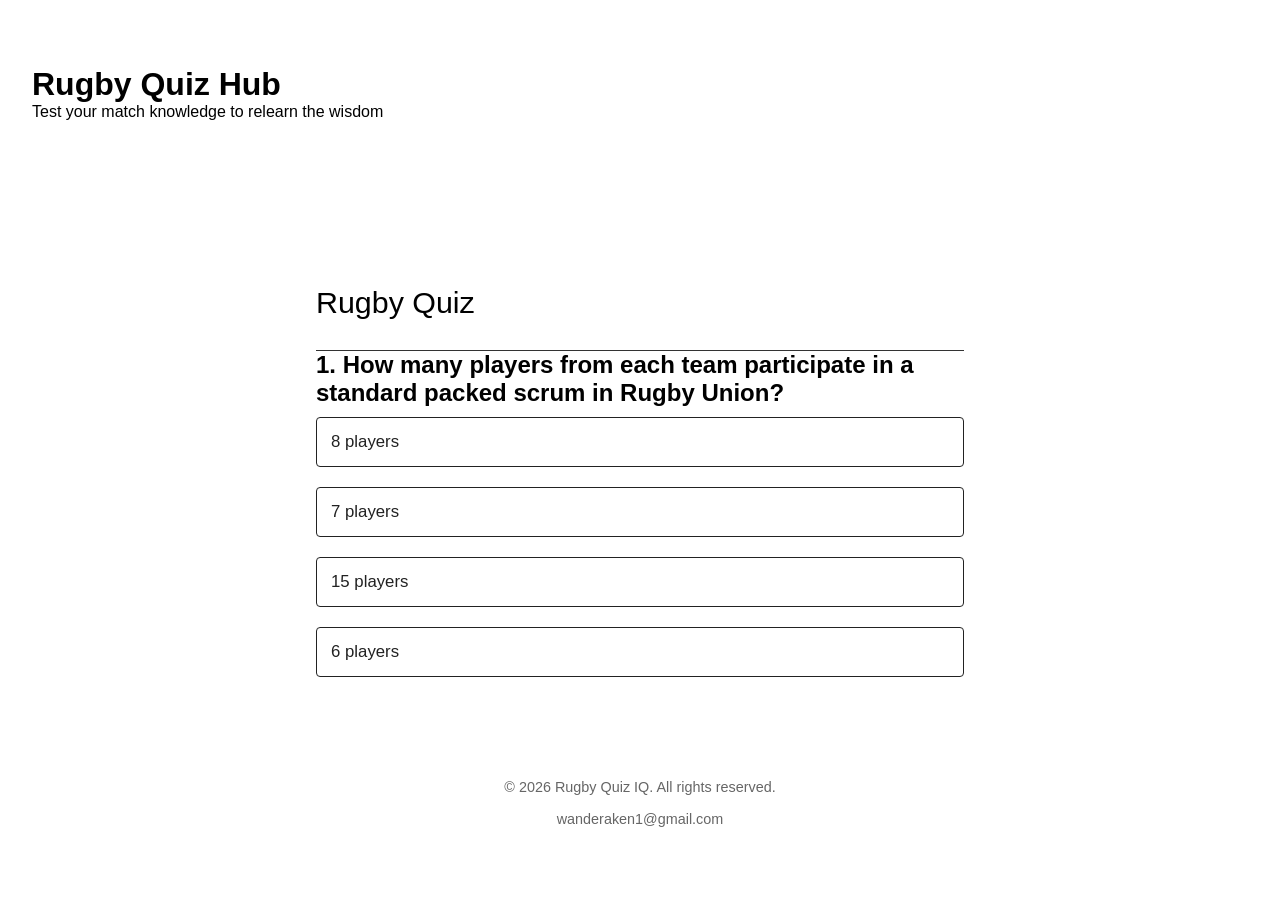
<file: index.html>
<!DOCTYPE html>
<html lang="en">
<head>
    <meta charset="UTF-8">
    <meta name="viewport" content="width=device-width, initial-scale=1.0">
    <title>Quiz App</title>
    <link rel="stylesheet" href="style.css">
</head>
<body>
    <header>
<div class="link">
    <a href="Home.html"> Home Rugby </a>
        <a href="Feedback.html">Feedback</a>
        </div>
    <h1>Rugby Quiz Hub</h1>
    <p>Test your match knowledge to relearn the wisdom

    </p>
  </header>
  <main>

    <section> 
        <div class="app">
            <h1>Rugby Quiz</h1>
<div class="Quiz">
<h2 id="question">QUESTION CHALLENGE</h2>
<div id="answer-buttons">
<button class="btn">Answer 1</button>
<button class="btn">Answer 2</button>
<button class="btn">Answer 3</button>
<button class="btn">Answer 4</button>
</div>
<button id="next-btn">Next</button>
</div>
        </div>
    </section>
  </main>
        <footer>
            <nav>
<p>&copy; 2026 Rugby Quiz IQ. All rights reserved.</p>
<br>wanderaken1@gmail.com<br>

            </nav>

        </footer>

    <script src="script.js"></script>
</body>
</html>
</file>
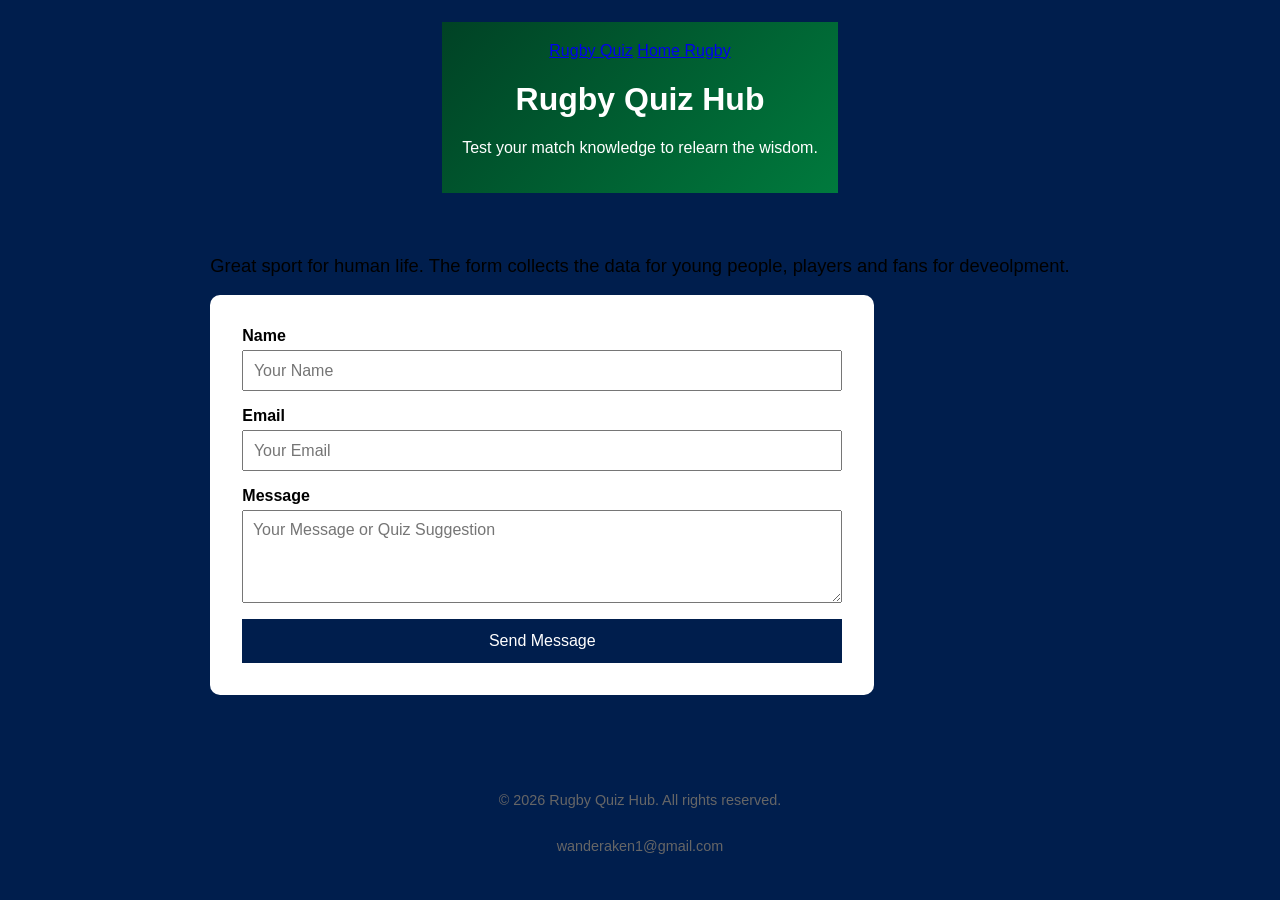
<file: Feedback.html>
</html><!DOCTYPE html>
<html lang="en">
<head>
    <meta charset="UTF-8">
    <meta name="viewport" content="width=device-width, initial-scale=1.0">
    <title>FeedBack</title>
    <style>
body {
  margin: 0;
  min-height: 100vh;
  display: grid;
  place-items: center;
  background: #001e4d;
  font-family: sans-serif;
}header {
      background: linear-gradient(135deg, #004225, #007a3d);
      color: #ffffff;
      text-align: center;
      padding:20px;
      border: #004225 100%;
    }


p {
    width: 100%;
    border: 0cap;
    text-align: left;
    display: flex;
}
#contactForm {
  width: 90vw;
  max-width: 400px;
  padding: 1.5rem;
  background: #fff;
  border-radius: 10px;
}
.form-group { margin-bottom: 1rem; }
label { display: block; font-weight: bold; margin-bottom: 0.3rem; }
input, textarea, button {
  width: 100%;
  padding: 0.6rem;
  box-sizing: border-box;
  font: inherit;
}
button {
  color: #fff;
  background: #001e4d;
  border: 0;
  cursor: pointer;

}

/* Footer */
    footer {
      text-align: center;
      padding: 1.5rem;
      font-size: 0.9rem;
      color: #666;
    }
@media (max-width: 360px) {
  header h1 { font-size: 1.4rem; }
  section { padding: 0 .75rem; font-size: .9rem; }
  #contactForm { width: 94vw; padding: 1rem; }
  footer { font-size: .8rem; }
}
@media (min-width: 600px) {
  #contactForm { max-width: 500px; }
  section p { text-align: center; font-size: 1.05rem; }
}
@media (min-width: 1024px) {
  #contactForm { max-width: 600px; padding: 2rem; }
  section p { font-size: 1.15rem; }
  button { padding: .8rem;}}
@media (min-width: 1440px) {
  header h1 { font-size: 3rem; }
  #contactForm { max-width: 650px; }}
@media (max-height: 480px) and (orientation: landscape) {
  header { padding: .6rem 1rem; }
  header h1 { font-size: 1.3rem; }
  textarea { min-height: 4rem; }
  footer { padding: .75rem; }
}
    </style>
</head>
<body>
<header>
  <a href="index.html">Rugby Quiz</a>
  <a href="Home.html">Home Rugby</a>
    <h1>Rugby Quiz Hub</h1>
    <p>Test your match knowledge to relearn the wisdom.       
    </p>
  </header>
  <main>

    <section>
<p> Great sport for human life. The form collects the data for young people, players and fans for deveolpment.</p>
</section>
<section>
<form id="contactForm">
        <div class="form-group">
          <label for="name">Name</label>
          <input type="text" id="name" placeholder="Your Name" required />
        </div>
        <div class="form-group">
          <label for="email">Email</label>
          <input type="email" id="email" placeholder="Your Email" required />
        </div>
        <div class="form-group">
          <label for="message">Message</label>
          <textarea id="message" rows="4" placeholder="Your Message or Quiz Suggestion" required></textarea>
        </div>
        <button type="submit">Send Message</button>
      </form>
</section>
  </main>
<footer> 
    <p>&copy; 2026 Rugby Quiz Hub. All rights reserved.</p>
    <br>wanderaken1@gmail.com<br>
</footer>
<script>
const Form = document.getElementById("contactForm");
form.addEventListener("submit", e => {
  e.preventDefault();
  const email = document.getElementById("email").value.trim();
  const message = document.getElementById("message").value.trim();
  const saved = JSON.parse(localStorage.getItem("feedback")) || [];
  saved.push({ email, message });
  localStorage.setItem("feedback", JSON.stringify(saved));
  form.reset();
  alert("Thanks! Your message was saved.");
}); // Let the user know their message was saved
 </script>
</body>
</html>
</file>
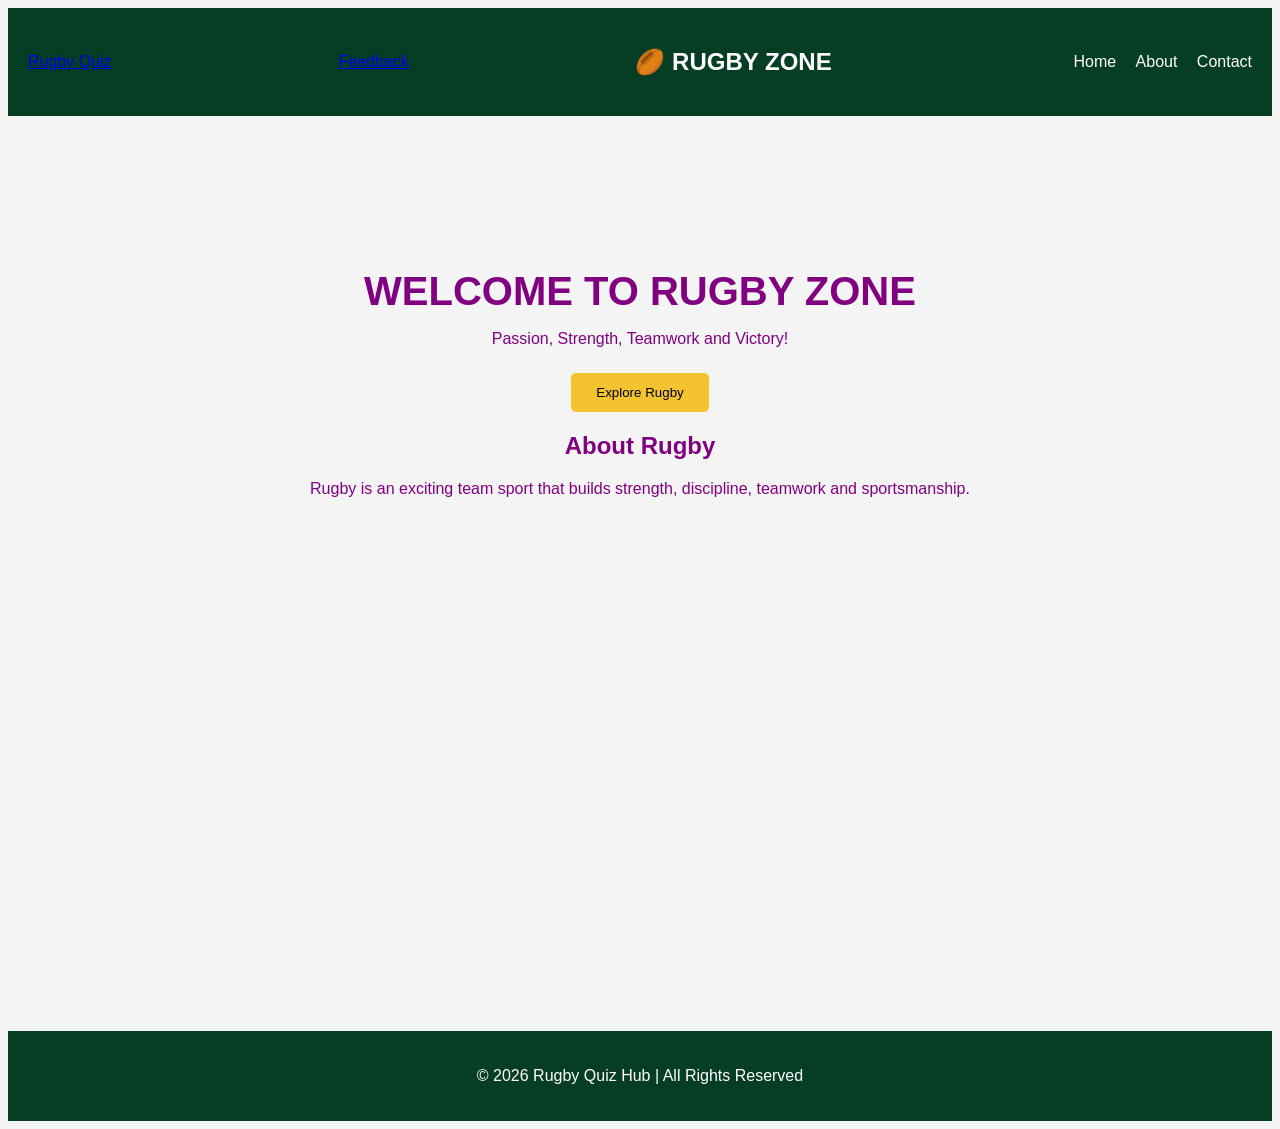
<file: Home.html>
<!DOCTYPE html>
<html lang="en">
<head>
    <meta charset="UTF-8">
    <meta name="viewport" content="width=device-width, initial-scale=1.0">

    <title>Home Rugby</title>
    <style>
body {
    font-family: Arial, sans-serif;
    background: #f4f4f4;
}

header {
    background: #063d25;
    color: white;
    padding: 20px;
    display: flex;
    justify-content: space-between;
    align-items: center;
}

nav a {
    color: white;
    text-decoration: none;
    margin-left: 15px;
}
.hero {
    min-height: 75vh;
    color: purple;
    text-align: center;
    padding: 150px 20px;
}
.hero h1 {
    font-size: 40px;
    margin-bottom: 15px;
}

.hero p {
    margin-bottom: 25px;
}
button {
    background: #f4c430;
    padding: 12px 25px;
    border: none;
    border-radius: 5px;
    cursor: pointer;
}footer {
    background: #063d25;
    color: white;
    text-align: center;
    padding: 20px;
}
@media screen and (min-width: 1200px) { .hero { padding: 120px 10%; } }
@media screen and (max-width: 360px) 
{ header h2 { font-size: 19px; } 
nav { gap: 10px; } 
nav a { font-size: 12px; } 
.hero h1 { font-size: 25px; }
 .hero p { font-size: 14px; } }
 @media screen and (max-width: 900px) { header { padding: 18px 4%; }
  header h2 { font-size: 23px; } 
 nav { gap: 14px; } 
 .hero { min-height: 65vh; padding: 80px 25px; } }
@media screen and (max-width: 600px) { 
header { flex-direction: column; text-align: center; gap: 12px; padding: 18px 12px; } 
header h2 { font-size: 22px; } 
nav { justify-content: center; gap: 15px; }
 nav a { font-size: 14px; margin: 0; } 
 .hero { min-height: 70vh; padding: 60px 18px; } 
 .hero h1 { font-size: 30px; } 
 .hero p { font-size: 16px; } 
 .hero h2 { font-size: 23px; margin-top: 28px; } 
 button { width: 100%; max-width: 250px; padding: 13px 18px; } 
 footer { font-size: 14px; padding: 18px 10px; } }



</style>
</head>
<body>
<header> 
    <a href="index.html">Rugby Quiz</a>
    <a href="Feedback.html">Feedback</a>
    <h2>🏉 RUGBY ZONE</h2> <nav> <a href="#home">Home</a>
     <a href="#about">About</a>
     <a href="#contact">Contact</a> 
    </nav> </header>
    <main>
    <section class="hero" id="home"> 
        <h1>WELCOME TO RUGBY ZONE</h1>
         <p>Passion, Strength, Teamwork and Victory!</p>
          <button onclick="showMessage()">Explore Rugby</button> 
            <h2>About Rugby</h2>
             <p>Rugby is an exciting team sport that builds strength, discipline, teamwork and sportsmanship.</p>
    </section>
    </main>
<footer id="contact"> <p>&copy; 2026 Rugby Quiz Hub | All Rights Reserved</p>
 </footer>
<script>
function showMessage() {
    alert("Welcome to Rugby Zone! 🏉");
}
</script>
</body>
</html>
</file>
<file: style.css>
*{
    margin:0;
    padding:0;
  font-family: "Poppins", Arial, sans-serif;
  box-sizing: border-box
}
body {
    background: linear-gradient(rgb(36, 0, 128));}
    */Header*/
header {
      background: linear-gradient(135deg, #004225, #007a3d);
      color: #ffffff;
      text-align: center;
      padding: 3rem 1rem;

    }
.link {
    display: flex;
    gap: 30px;
}

.link a {
    color: white;
    text-decoration: none;
    font-size: 16px;
    font-weight: bold;
}

.link a:hover {
    color: #4ade80;
}
.app{
    background:#fff;
    width:90%;
    max-width: 600px;
    margin: 100px auto 0;
    border-radius:10px;
    padding: 20px;
}
.app h1{
    font-size: 25px;
    color: black;
    border-bottom: 1px solid #333;
    font-weight: 400;
    padding-bottom: 30px;
}
.quiz{
    padding: 20px 0;
}
.quiz h2 {
    font-size: 15px;
    color: red;
    font-weight: 400;


}
.btn{
    background: #fff;
    color: #222;
    font-weight: 500px;
    width: 100%;
    border: 1px solid #222;
    padding: 10px;
    margin: 10px 0;
    text-align: left;
    border-radius: 4px;
    cursor: pointer;
    transition: all 0.3s;

}
.btn:hover.btn:hover:not([disabled]){
    background: #222;
    color: #fff

}
#next-btn {
    background: green;
    color: #fff;
    font-weight: 500px;
    width: 150px;
    border: 0;
    padding: 10px;
    margin: 20px auto 0;
    border-radius: 4px;
    cursor: pointer;
    display: none;
}
/* Footer */
    footer {
      text-align: center;
      padding: 1.5rem;
      font-size: 0.9rem;
      color: #666;
    }
@media (max-width: 359px) {
  header { padding: 1rem .75rem; }
  .app { width: 96%; padding: 12px; }
  .btn { padding: 10px; font-size: .95rem; }
  #next-btn { width: 100%; }
}
@media (min-width: 480px) {
  .app { padding: 20px; }
  .app h1 { font-size: 1.6rem; }
  .quiz h2 { font-size: 1.1rem; }
}
@media (min-width: 768px) {
  header { padding: 2.5rem 2rem; }
  main { padding: 2rem 0; }
  .app { max-width: 680px; padding: 28px; margin-top: 2rem; }
  .quiz h2 { font-size: 1.25rem; }
  .btn { font-size: 1.05rem; padding: 14px; }
  #next-btn { width: 170px; }
}
@media (min-width: 1024px) {
  header { padding: 3rem 2rem; }
  .app { max-width: 720px; padding: 36px; margin-top: 3rem; }
  .app h1 { font-size: 1.9rem; }
  .quiz h2 { font-size: 1.35rem; }
}
@media (min-width: 1600px) {
  html { font-size: 112.5%; }
  .app { max-width: 820px; }
}
@media (min-width: 2200px) {
  html { font-size: 137.5%; }
  .app { max-width: 1000px; }
}
</file>
